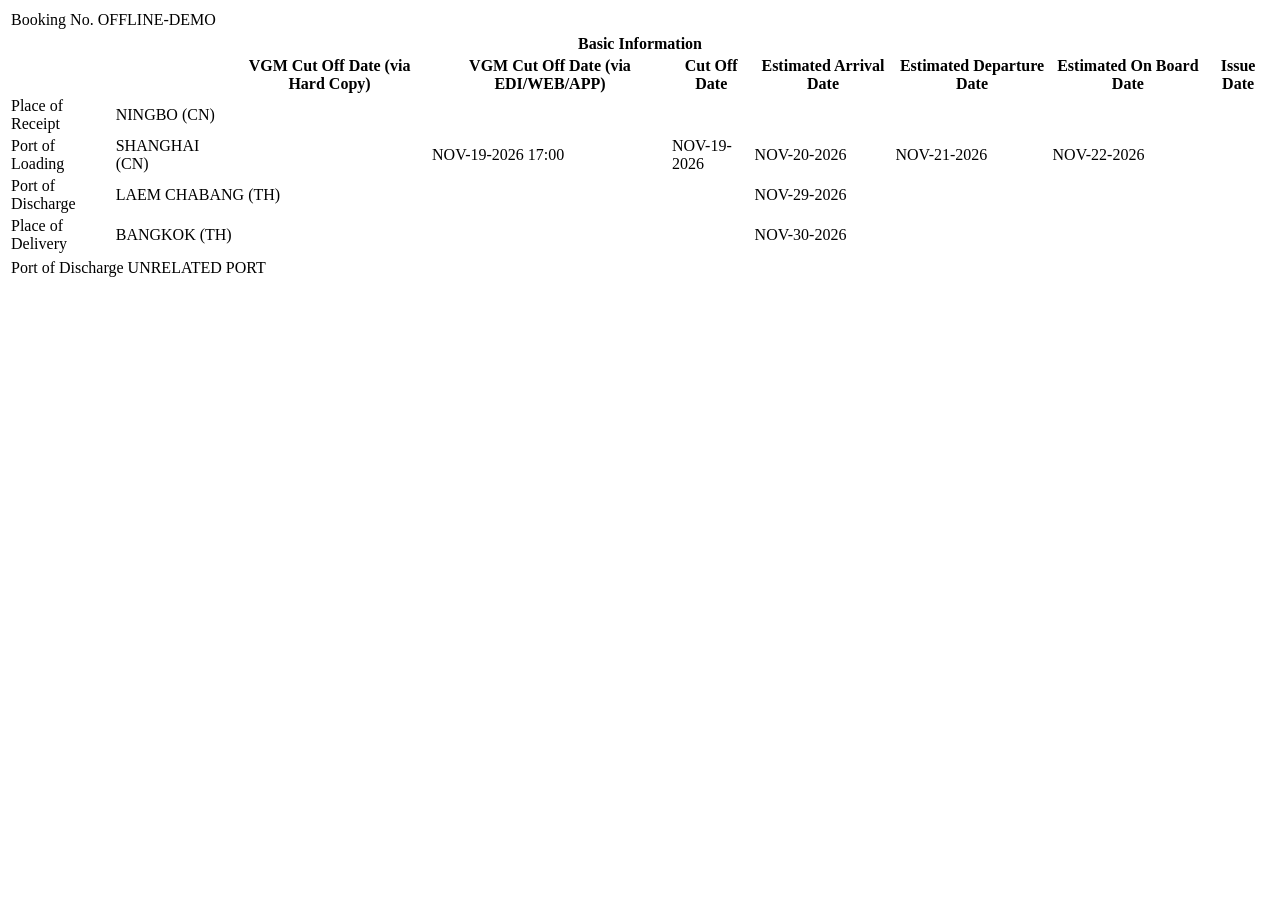
<file: tests/fixtures/evergreen_ports.html>
<!doctype html><html><body>
<!-- Synthetic fixture based on the supplied screenshot; no real order data. -->
<table><tr><td>Booking No.</td><td>OFFLINE-DEMO</td></tr></table>
<table id="basic">
<tr><th colspan="9">Basic Information</th></tr>
<tr><th colspan="2"></th><th>VGM Cut Off Date (via Hard Copy)</th><th>VGM Cut Off Date (via EDI/WEB/APP)</th><th>Cut Off Date</th><th>Estimated Arrival Date</th><th>Estimated Departure Date</th><th>Estimated On Board Date</th><th>Issue Date</th></tr>
<tr><td>Place of Receipt</td><td>NINGBO (CN)</td><td colspan="7"></td></tr>
<tr><td>Port of Loading</td><td>SHANGHAI (CN)</td><td></td><td>NOV-19-2026 17:00</td><td>NOV-19-2026</td><td>NOV-20-2026</td><td>NOV-21-2026</td><td>NOV-22-2026</td><td></td></tr>
<tr><td>Port of Discharge</td><td colspan="4">LAEM CHABANG (TH)</td><td>NOV-29-2026</td><td colspan="3"></td></tr>
<tr><td>Place of Delivery</td><td colspan="4">BANGKOK (TH)</td><td>NOV-30-2026</td><td colspan="3"></td></tr>
</table>
<table><tr><td>Port of Discharge</td><td>UNRELATED PORT</td></tr></table>
</body></html>
</file>
